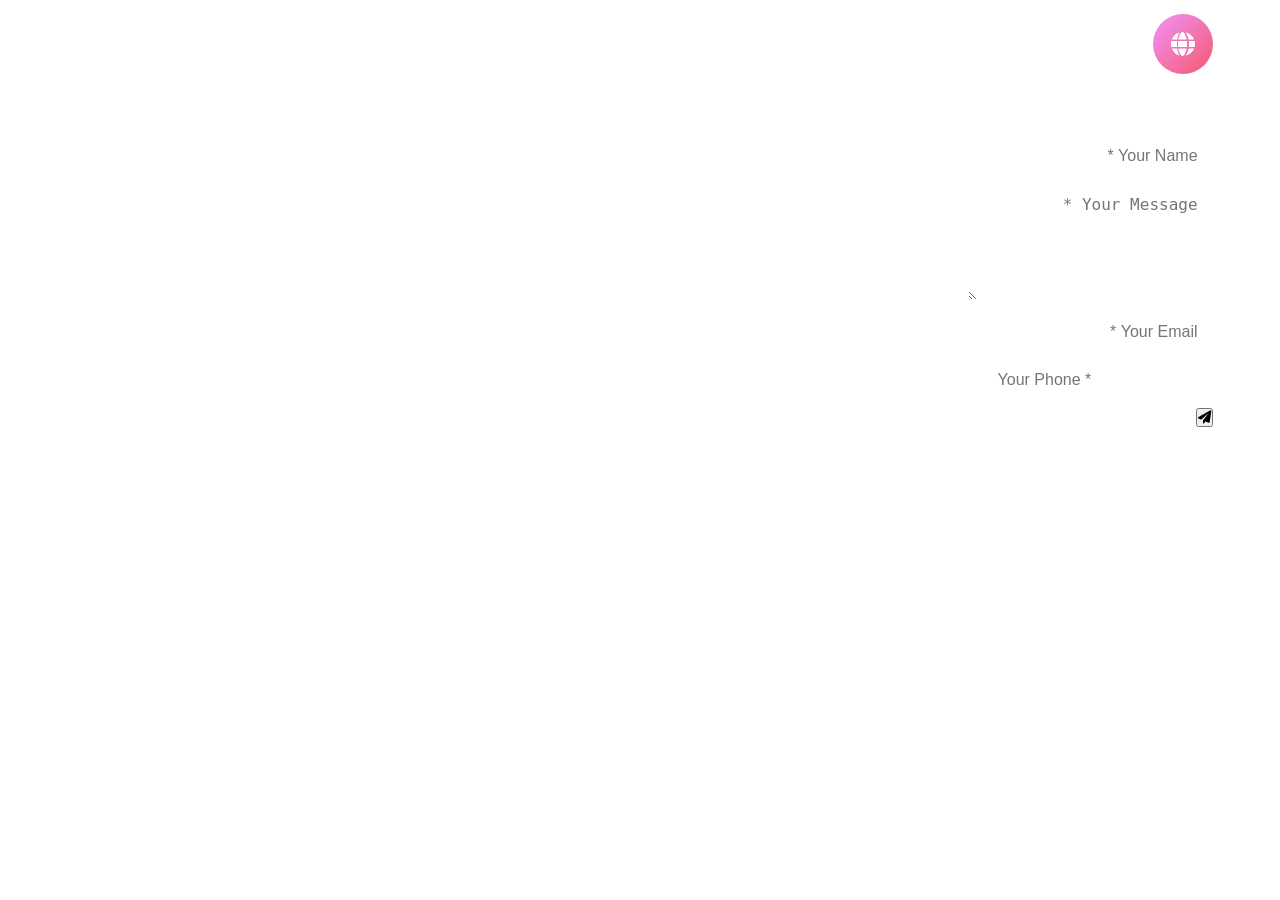
<file: contact.html>
<!DOCTYPE html>
<html lang="ar" dir="rtl">
<head>
    <meta charset="UTF-8">
    <meta name="viewport" content="width=device-width, initial-scale=1.0">
    <title>Contact Us</title>
    <link rel="stylesheet" href="style.css">
    <link href="https://cdnjs.cloudflare.com/ajax/libs/font-awesome/6.0.0/css/all.min.css" rel="stylesheet">
</head>
<body>
    <section class="contact-section">
        <div class="container">
            <div class="contact-wrapper">
                <!-- Contact Information -->
                <div class="contact-info">
                    <div class="info-item">
                        <div class="icon location">
                            <i class="fas fa-map-marker-alt"></i>
                        </div>
                        <div class="info-text">
                            <p>1537 Flint Street</p>
                            <p>Tumon, MP 96911</p>
                        </div>
                    </div>
                    
                    <div class="info-item">
                        <div class="icon phone">
                            <i class="fas fa-phone"></i>
                        </div>
                        <div class="info-text">
                            <p>670-898-2847</p>
                        </div>
                    </div>
                    
                    <div class="info-item">
                        <div class="icon email">
                            <i class="fas fa-envelope"></i>
                        </div>
                        <div class="info-text">
                            <p>info@domain.com</p>
                        </div>
                    </div>
                    
                    <div class="info-item">
                        <div class="icon website">
                            <i class="fas fa-globe"></i>
                        </div>
                        <div class="info-text">
                            <p>www.themewagon.com</p>
                        </div>
                    </div>
                </div>

                <!-- Contact Form -->
                <div class="contact-form-wrapper">
                    <h2 class="section-title">CONTACT US</h2>
                    <form class="contact-form" action="#" method="POST">
                        <div class="form-row">
                            <div class="form-group">
                                <input type="text" id="name" name="name" placeholder="Your Name *" required>
                            </div>
                            <div class="form-group message-group">
                                <textarea id="message" name="message" placeholder="Your Message *" rows="6" required></textarea>
                            </div>
                        </div>
                        
                        <div class="form-row">
                            <div class="form-group">
                                <input type="email" id="email" name="email" placeholder="Your Email *" required>
                            </div>
                        </div>
                        
                        <div class="form-row">
                            <div class="form-group">
                                <input type="tel" id="phone" name="phone" placeholder="Your Phone *" required>
                            </div>
                            <div class="form-group">
                                <button type="submit" class="submit-btn">
                                    <i class="fas fa-paper-plane"></i>
                                </button>
                            </div>
                        </div>
                    </form>
                </div>
            </div>
        </div>
        
        <!-- Background Map -->
        <div class="map-background"></div>
    </section>
</body>
</html>
</file>
<file: style.css>
/* CSS Custom Properties for Light and Dark Themes */
:root {
  /* Light theme colors */
  --bg-primary: #ffffff;
  --bg-secondary: #f5f7fa;
  --bg-gradient: linear-gradient(135deg, #f5f7fa 0%, #c3cfe2 100%);
  --text-primary: #333333;
  --text-secondary: #666666;
  --text-muted: #888888;
  --nav-bg: transparent;
  --nav-scrolled-bg: rgba(0, 0, 0, 0.95);
  --card-bg: #ffffff;
  --card-shadow: 0 10px 30px rgba(0, 0, 0, 0.1);
  --border-color: #f0f0f0;
  --input-bg: rgba(255, 255, 255, 0.9);
  --footer-bg: #ffffff;
  --footer-border: #eeeeee;
  --overlay-bg: rgba(0, 0, 0, 0.4);
  --contact-form-bg: rgba(0, 0, 0, 0.3);
  --menu-bg: rgba(255, 255, 255, 0.95);
  --menu-text: black;
}

/* Dark theme colors */
[data-theme="dark"] {
  --bg-primary: #1a1a1a;
  --bg-secondary: #2d2d30;
  --bg-gradient: linear-gradient(135deg, #2d2d30 0%, #1a1a1a 100%);
  --text-primary: #ffffff;
  --text-secondary: #b3b3b3;
  --text-muted: #888888;
  --nav-bg: transparent;
  --nav-scrolled-bg: rgba(26, 26, 26, 0.95);
  --card-bg: #2d2d30;
  --card-shadow: 0 10px 30px rgba(0, 0, 0, 0.3);
  --border-color: #404040;
  --input-bg: rgba(45, 45, 48, 0.9);
  --footer-bg: #1a1a1a;
  --footer-border: #404040;
  --overlay-bg: rgba(0, 0, 0, 0.6);
  --contact-form-bg: rgba(0, 0, 0, 0.5);
  --menu-bg: rgba(45, 45, 48, 0.95);
  --menu-text: white;
}

/* Theme Toggle Button Styles */
.theme-toggle {
  display: flex;
  align-items: center;
  margin-left: 20px;
}

.theme-btn {
  background: transparent;
  border: 2px solid white;
  border-radius: 50%;
  width: 40px;
  height: 40px;
  display: flex;
  align-items: center;
  justify-content: center;
  cursor: pointer;
  transition: all 0.3s ease;
  color: white;
}

.theme-btn:hover {
  background: rgba(255, 255, 255, 0.1);
  transform: scale(1.1);
}

.theme-btn i {
  font-size: 16px;
  transition: all 0.3s ease;
}

/* Reset and Base Styles */
* {
  padding: 0;
  margin: 0;
  box-sizing: border-box;
}

body {
  font-family: 'Segoe UI', Tahoma, Geneva, Verdana, sans-serif;
  line-height: 1.6;
  overflow-x: hidden;
  background-color: var(--bg-primary);
  color: var(--text-primary);
  transition: background-color 0.3s ease, color 0.3s ease;
}

/* Navigation Styles */
nav {
  background-color: var(--nav-bg);
  display: flex;
  justify-content: space-between;
  align-items: center;
  padding: 17px 20px 9px;
  z-index: 1000000;
  position: fixed;
  left: 0;
  right: 0;
  color: white;
  transition: background-color 0.3s ease, box-shadow 0.3s ease;
}

nav.scrolled {
  background-color: var(--nav-scrolled-bg);
  box-shadow: 0 2px 5px rgba(0, 0, 0, 0.3);
  color: white;
}

.logo {
  display: flex;
  align-items: center;
}

.logo a {
  text-decoration: none;
  color: white;
}

.logo img {
  max-width: 80px;
  height: auto;
}

.nav-links ul {
  display: flex;
  gap: 30px;
  list-style: none;
}

.nav-links ul li a {
  text-decoration: none;
  color: white;
  font-weight: 500;
  transition: color 0.3s ease;
}

.nav-links ul li a:hover {
  color: #b21aff;
}

.Pinfo {
  width: 40px;
  position: relative;
}

.Pinfo img {
  border-radius: 50%;
  width: 100%;
  cursor: pointer;
}

.Pinfo-absloute {
  position: absolute;
  right: 0px;
  top: 100%;
  z-index: 1000;
}

.menu {
  background-color: var(--menu-bg);
  padding: 12px;
  border-radius: 8px;
  min-width: 120px;
  box-shadow: var(--card-shadow);
}

.menu li {
  list-style: none;
  margin: 5px 0;
}

.menu li a {
  text-decoration: none;
  color: var(--menu-text);
  display: block;
  padding: 5px;
  transition: color 0.3s ease;
}

.menuOut {
  color: red !important;
}

/* Mobile Menu Toggle */
.mobile-menu-toggle {
  display: none;
  flex-direction: column;
  cursor: pointer;
  width: 30px;
  height: 25px;
  justify-content: space-between;
}

.mobile-menu-toggle span {
  width: 100%;
  height: 3px;
  background-color: white;
  transition: 0.3s;
}

/* Hero Section */
.slider-container {
  display: flex;
  overflow: hidden;
  width: 100%;
  height: 100vh;
  position: relative;
}

.slide {
  min-width: 100%;
  height: 100vh;
  transition: transform 1s ease-in-out;
  flex-shrink: 0;
  display: flex;
  justify-content: center;
  align-items: center;
  font-size: 40px;
  color: white;
  background-size: cover;
  background-position: center;
  text-align: center;
  position: relative;
}

.slide::before {
  content: '';
  position: absolute;
  top: 0;
  left: 0;
  right: 0;
  bottom: 0;
  background: var(--overlay-bg);
  z-index: 1;
}

.w-50 {
  width: 60%;
  max-width: 800px;
  padding: 0 20px;
  position: relative;
  z-index: 2;
}

.w-50 h4 {
  font-size: clamp(16px, 3vw, 24px);
  margin-bottom: 20px;
  font-weight: 300;
}

.w-50 h2 {
  font-size: clamp(48px, 8vw, 80px);
  margin-bottom: 20px;
  font-weight: 900;
  text-shadow: 2px 2px 4px rgba(0, 0, 0, 0.5);
}

.w-50 p {
  font-size: clamp(16px, 2.5vw, 20px);
  line-height: 1.6;
  font-weight: 300;
}

#slide1 { background-image: url(5.jpg); }
#slide2 { background-image: url(6.jpg); }
#slide3 { background-image: url(7.jpg); }

/* Content Box Section */
.box {
  display: flex;
  justify-content: center;
  align-items: center;
  padding: 60px 20px;
  max-width: 1200px;
  margin: 0 auto;
  gap: 40px;
  background-color: var(--bg-primary);
}

.img-box {
  flex: 1;
  text-align: center;
}

.img-box img {
  width: 100%;
  max-width: 400px;
  height: auto;
  border-radius: 10px;
}

.content-box {
  flex: 1;
  padding: 40px;
  box-shadow: var(--card-shadow);
  border-radius: 15px;
  background: var(--card-bg);
  transition: background-color 0.3s ease, box-shadow 0.3s ease;
}

.content-box h2 {
  font-size: clamp(24px, 4vw, 38px);
  margin-bottom: 30px;
  font-family: 'Franklin Gothic Medium', 'Arial Narrow', Arial, sans-serif;
  color: var(--text-primary);
}

.content-box p {
  color: var(--text-secondary);
  font-size: clamp(16px, 2vw, 19px);
  margin-bottom: 20px;
  line-height: 1.7;
}

/* Features Section */
#Features {
  padding: 80px 20px;
  background: var(--bg-gradient);
  transition: background 0.3s ease;
}

.container-features {
  max-width: 1200px;
  margin: 0 auto;
}

.content-features {
  text-align: center;
  margin-bottom: 60px;
}

.content-features h2 {
  font-weight: 900;
  font-size: clamp(28px, 5vw, 40px);
  font-family: 'Franklin Gothic Medium', 'Arial Narrow', Arial, sans-serif;
  line-height: 1.4;
  margin-bottom: 15px;
  color: var(--text-primary);
}

.content-features p {
  color: var(--text-secondary);
  font-size: 18px;
}

.box-Features {
  display: grid;
  grid-template-columns: repeat(auto-fit, minmax(300px, 1fr));
  gap: 30px;
  padding-top: 40px;
}

.info-features {
  background: var(--card-bg);
  padding: 30px 25px;
  border-radius: 15px;
  box-shadow: var(--card-shadow);
  transition: all 300ms ease-in-out;
  border: 1px solid var(--border-color);
}

.info-features:hover {
  background: linear-gradient(135deg, #b21aff 0%, #732bde 100%);
  color: white;
  transform: translateY(-5px);
  box-shadow: 0 15px 30px rgba(178, 26, 255, 0.3);
}

.flex-info {
  display: flex;
  align-items: center;
  gap: 15px;
  margin-bottom: 20px;
}

.flex-info i {
  font-size: 24px;
  color: #b21aff;
  transition: color 0.3s ease;
}

.info-features:hover .flex-info i {
  color: white;
}

.flex-info h3 {
  font-size: 20px;
  font-weight: 600;
  color: var(--text-primary);
  transition: color 0.3s ease;
}

.info-features:hover .flex-info h3 {
  color: white;
}

.info-p-features p {
  line-height: 1.6;
  font-size: 15px;
  color: var(--text-secondary);
  transition: color 0.3s ease;
}

.info-features:hover .info-p-features p {
  color: white;
}

/* Project Section */
#Project {
  padding: 80px 20px;
  background: var(--bg-primary);
}

.container-project {
  max-width: 1200px;
  margin: 0 auto;
}

.content-project {
  text-align: center;
  margin-bottom: 60px;
}

.content-project h2 {
  font-weight: 900;
  font-size: clamp(28px, 5vw, 40px);
  font-family: 'Franklin Gothic Medium', 'Arial Narrow', Arial, sans-serif;
  line-height: 1.4;
  margin-bottom: 15px;
  color: var(--text-primary);
}

.content-project p {
  color: var(--text-secondary);
  font-size: 18px;
}

/* Carousel Styles */
.carousel-container {
  max-width: 800px;
  margin: 40px auto;
  overflow: hidden;
  position: relative;
  border-radius: 15px;
  box-shadow: var(--card-shadow);
}

.slides {
  display: flex;
  transition: transform 1s ease-in-out;
  width: 100%;
}

.slide5 {
  min-width: 100%;
  background: var(--card-bg);
  padding: 40px 30px;
  text-align: center;
  transition: background-color 0.3s ease;
}

.slide5 img {
  width: 100%;
  max-width: 300px;
  height: 200px;
  object-fit: cover;
  border-radius: 10px;
  margin-bottom: 20px;
}

.slide5 h2 {
  font-size: clamp(20px, 3vw, 28px);
  margin-bottom: 20px;
  color: var(--text-primary);
}

.slide5 p {
  font-size: clamp(14px, 2vw, 16px);
  color: var(--text-secondary);
  line-height: 1.6;
  max-width: 600px;
  margin: 0 auto;
}

.dots {
  display: flex;
  justify-content: center;
  margin-top: 30px;
  gap: 10px;
}

.dot2 {
  height: 12px;
  width: 12px;
  background-color: var(--text-muted);
  border-radius: 50%;
  cursor: pointer;
  transition: background-color 0.3s ease;
}

.dot2.active,
.dot2:hover {
  background-color: #a046ff;
}

/* Statistics Section */
#Questions {
  padding: 80px 20px;
  background: linear-gradient(135deg, #667eea 0%, #764ba2 100%);
  color: white;
}

.QuestionsNum {
  display: flex;
  align-items: center;
  gap: 40px;
  margin: 40px 0;
  max-width: 1000px;
  margin-left: auto;
  margin-right: auto;
  padding: 0 20px;
}

.counter-q {
  flex: 0 0 auto;
  text-align: center;
  min-width: 150px;
}

.counter-q h4 {
  background: linear-gradient(45deg, #ff6b35, #f7931e);
  background-clip: text;
  -webkit-background-clip: text;
  -webkit-text-fill-color: transparent;
  font-size: clamp(32px, 5vw, 48px);
  font-weight: 900;
  margin-bottom: 10px;
}

.counter-q p {
  font-size: 14px;
  opacity: 0.8;
}

.content-q {
  flex: 1;
}

.content-q h4 {
  font-size: clamp(18px, 3vw, 24px);
  margin-bottom: 15px;
  font-weight: 600;
  line-height: 1.3;
}

.content-q p {
  font-size: clamp(14px, 2vw, 16px);
  line-height: 1.6;
  opacity: 0.9;
}

/* Video Section */
#Video {
  padding: 80px 20px;
  background: var(--bg-primary);
}

.bg-video {
  background-image: url(3.jpg);
  height: 50vh;
  min-height: 300px;
  background-repeat: no-repeat;
  background-size: cover;
  background-position: center;
  position: relative;
  border-radius: 15px;
  overflow: hidden;
  margin: 0 auto;
  max-width: 1200px;
}

.overlay-video {
  position: absolute;
  background: linear-gradient(135deg, rgba(179, 26, 255, 0.6) 0%, rgba(115, 43, 222, 0.6) 100%);
  height: 100%;
  width: 100%;
  display: flex;
  align-items: center;
  justify-content: center;
}

.icon-video {
  text-align: center;
  cursor: pointer;
}

.icon-video i {
  font-size: 60px;
  color: white;
  padding: 30px;
  border: 3px solid white;
  border-radius: 50%;
  transition: all 0.3s ease;
}

.icon-video i:hover {
  transform: scale(1.1);
  background: rgba(255, 255, 255, 0.2);
}

.text-over {
  position: absolute;
  right: 40px;
  bottom: 40px;
  color: white;
  text-align: right;
}

.text-over h2 {
  font-size: clamp(24px, 4vw, 36px);
  margin-bottom: 10px;
}

.text-over p {
  font-size: clamp(14px, 2vw, 18px);
}

/* Video Popup */
.video-content {
  display: flex;
  justify-content: center;
  align-items: center;
  background-color: rgba(0, 0, 0, 0.9);
  z-index: 10000;
  position: fixed;
  left: 0;
  right: 0;
  top: 0;
  bottom: 0;
  padding: 20px;
}

.video-content video {
  max-width: 90%;
  max-height: 90%;
  border-radius: 10px;
}

.video-content i {
  position: absolute;
  top: 30px;
  right: 30px;
  font-size: 30px;
  color: white;
  cursor: pointer;
  z-index: 10001;
}

/* Contact Section */
#Contact {
  padding: 80px 0;
  background: var(--bg-secondary);
  transition: background-color 0.3s ease;
}

.container-contact {
  display: flex;
  max-width: 1400px;
  margin: 0 auto;
  overflow: hidden;
}

.icons-cotact {
  background-image: url(Map.jpg);
  background-size: cover;
  background-position: center;
  padding: 60px 40px;
  flex: 1;
  position: relative;
}

.icons-cotact::before {
  content: '';
  position: absolute;
  top: 0;
  left: 0;
  right: 0;
  bottom: 0;
  background: rgba(0, 0, 0, 0.6);
  z-index: 1;
}

.icons-cotact > * {
  position: relative;
  z-index: 2;
}

.info-item {
  display: flex;
  align-items: center;
  gap: 20px;
  padding: 20px 0;
}

.icon {
  width: 60px;
  height: 60px;
  border-radius: 50%;
  display: flex;
  align-items: center;
  justify-content: center;
  font-size: 24px;
  color: white;
  flex-shrink: 0;
}

.icon.location {
  background: linear-gradient(135deg, #ff6b35, #f7931e);
}

.icon.phone {
  background: linear-gradient(135deg, #36d1dc, #5b86e5);
}

.icon.email {
  background: linear-gradient(135deg, #667eea, #764ba2);
}

.icon.website {
  background: linear-gradient(135deg, #f093fb, #f5576c);
}

.info-text p {
  color: white;
  font-size: 18px;
  margin: 2px 0;
  font-weight: 300;
}

.contactUs {
  background-image: url(map-image.png);
  background-color: var(--bg-secondary);
  background-size: cover;
  background-repeat: no-repeat;
  flex: 1;
  padding: 60px 40px;
  position: relative;
  transition: background-color 0.3s ease;
}

.contactUs::before {
  content: '';
  position: absolute;
  top: 0;
  left: 0;
  right: 0;
  bottom: 0;
  background: rgba(0, 0, 0, 0.7);
  z-index: 1;
}

.container-contactUs {
  position: relative;
  z-index: 2;
  color: white;
}

.contact-section {
  position: relative;
  width: 100%;
  max-width: 400px;
  height: 120px;
  color: white;
  display: flex;
  align-items: center;
  justify-content: center;
  margin-bottom: 40px;
}

.contact-text {
  font-size: clamp(24px, 5vw, 40px);
  font-weight: bold;
  letter-spacing: 2px;
}

.corner {
  position: absolute;
  width: 15px;
  height: 15px;
  border: 2px solid white;
}

.top-left {
  top: 20px;
  left: 20px;
  border-right: none;
  border-bottom: none;
}

.top-right {
  top: 20px;
  right: 20px;
  border-left: none;
  border-bottom: none;
}

.bottom-left {
  bottom: 20px;
  left: 20px;
  border-right: none;
  border-top: none;
}

.bottom-right {
  bottom: 20px;
  right: 20px;
  border-left: none;
  border-top: none;
}

.contact-form form {
  display: flex;
  gap: 30px;
  background-color: var(--contact-form-bg);
  padding: 30px;
  border-radius: 15px;
}

.left-side,
.right-side {
  display: flex;
  flex-direction: column;
  gap: 20px;
  flex: 1;
}

.contact-form input,
.contact-form textarea {
  padding: 15px;
  font-size: 16px;
  border: none;
  border-radius: 8px;
  background: var(--input-bg);
  transition: all 0.3s ease;
  color: var(--text-primary);
}

.contact-form input:focus,
.contact-form textarea:focus {
  outline: none;
  background: var(--card-bg);
  box-shadow: 0 0 10px rgba(178, 26, 255, 0.3);
}

.contact-form textarea {
  height: 120px;
  resize: vertical;
}

.send-btn {
  width: 60px;
  height: 60px;
  border: 2px solid #00e0ff;
  background-color: transparent;
  border-radius: 8px;
  cursor: pointer;
  display: flex;
  justify-content: center;
  align-items: center;
  transition: all 0.3s ease;
  color: #00e0ff;
  font-size: 20px;
  align-self: flex-end;
}

.send-btn:hover {
  background-color: #00e0ff;
  color: white;
  transform: translateY(-2px);
}

/* Footer */
.footer {
  padding: 60px 40px 30px;
  background-color: var(--footer-bg);
  color: var(--text-primary);
  transition: background-color 0.3s ease, color 0.3s ease;
}

.footer-top {
  display: grid;
  grid-template-columns: repeat(auto-fit, minmax(250px, 1fr));
  gap: 40px;
  max-width: 1200px;
  margin: 0 auto;
}

.footer-col h2 {
  font-size: 24px;
  margin-bottom: 15px;
  color: var(--text-primary);
}

.footer-col p {
  font-size: 14px;
  color: var(--text-secondary);
  margin-bottom: 20px;
  line-height: 1.6;
}

.social-icons a {
  margin-right: 15px;
  color: var(--text-primary);
  font-size: 20px;
  transition: color 0.3s ease;
}

.social-icons a:hover {
  color: #b21aff;
}

.footer-col h4 {
  margin-bottom: 15px;
  font-weight: bold;
  color: var(--text-primary);
}

.footer-col ul {
  list-style: none;
}

.footer-col ul li {
  margin-bottom: 10px;
}

.footer-col ul li a {
  color: var(--text-secondary);
  text-decoration: none;
  font-size: 14px;
  transition: color 0.3s ease;
}

.footer-col ul li a:hover {
  color: #b21aff;
}

hr {
  margin: 40px 0 30px;
  border: none;
  border-top: 1px solid var(--footer-border);
}

.footer-bottom {
  display: flex;
  justify-content: space-between;
  align-items: center;
  flex-wrap: wrap;
  font-size: 14px;
  color: var(--text-muted);
  max-width: 1200px;
  margin: 0 auto;
}

.footer-links {
  display: flex;
  gap: 20px;
}

.footer-links a {
  text-decoration: none;
  color: var(--text-muted);
  transition: color 0.3s ease;
}

.footer-links a:hover {
  color: #b21aff;
}

/* Utility Classes */
.d-none {
  display: none !important;
}

/* Responsive Design */
@media (max-width: 1024px) {
  .box {
    flex-direction: column;
    text-align: center;
  }
  
  .img-box {
    order: -1;
  }
  
  .content-box {
    margin-top: 30px;
  }
  
  .QuestionsNum {
    flex-direction: column;
    text-align: center;
    gap: 20px;
  }
  
  .counter-q {
    min-width: auto;
  }
  
  .content-q h4 {
    padding-left: 0 !important;
  }
  
  .content-q p {
    padding-left: 0 !important;
  }
  
  .container-contact {
    flex-direction: column;
  }
  
  .contact-form form {
    flex-direction: column;
  }
  
  .send-btn {
    align-self: center;
  }

  .theme-toggle {
    margin-left: 10px;
  }
}

@media (max-width: 768px) {
  /* Navigation */
  .nav-links {
    position: fixed;
    top: 0;
    left: -100%;
    width: 100%;
    height: 100vh;
    background: rgba(0, 0, 0, 0.95);
    display: flex;
    align-items: center;
    justify-content: center;
    transition: left 0.3s ease;
    z-index: 999;
  }
  
  .nav-links.active {
    left: 0;
  }
  
  .nav-links ul {
    flex-direction: column;
    gap: 40px;
    text-align: center;
  }
  
  .nav-links ul li a {
    font-size: 24px;
  }
  
  .mobile-menu-toggle {
    display: flex;
  }
  
  .mobile-menu-toggle.active span:nth-child(1) {
    transform: rotate(45deg) translate(6px, 6px);
  }
  
  .mobile-menu-toggle.active span:nth-child(2) {
    opacity: 0;
  }
  
  .mobile-menu-toggle.active span:nth-child(3) {
    transform: rotate(-45deg) translate(6px, -6px);
  }
  
  nav {
    padding: 15px 20px;
  }
  
  .logo img {
    max-width: 60px;
  }
  
  /* Hero Section */
  .w-50 {
    width: 90%;
  }
  
  /* Features */
  .box-Features {
    grid-template-columns: 1fr;
    gap: 20px;
  }
  
  .info-features {
    padding: 25px 20px;
  }
  
  /* Project Section */
  .carousel-container {
    margin: 20px auto;
  }
  
  .slide5 {
    padding: 30px 20px;
  }
  
  /* Video Section */
  .text-over {
    right: 20px;
    bottom: 20px;
  }
  
  /* Contact */
  .icons-cotact {
    padding: 40px 20px;
  }
  
  .contactUs {
    padding: 40px 20px;
  }
  
  .contact-form form {
    padding: 20px;
  }
  
  /* Footer */
  .footer {
    padding: 40px 20px 20px;
  }
  
  .footer-bottom {
    flex-direction: column;
    gap: 15px;
    text-align: center;
  }
  
  .footer-links {
    justify-content: center;
  }

  .theme-btn {
    width: 35px;
    height: 35px;
  }

  .theme-btn i {
    font-size: 14px;
  }
}

@media (max-width: 480px) {
  /* Further mobile optimizations */
  .slide5 img {
    max-width: 250px;
    height: 150px;
  }
  
  .contact-form input,
  .contact-form textarea {
    font-size: 14px;
  }
  
  .info-item {
    gap: 15px;
    padding: 15px 0;
  }
  
  .icon {
    width: 50px;
    height: 50px;
    font-size: 20px;
  }
  
  .info-text p {
    font-size: 16px;
  }
  
  .contact-text {
    font-size: 28px;
    letter-spacing: 1px;
  }
}

/* Additional animations and effects */
@keyframes fadeInUp {
  from {
    opacity: 0;
    transform: translateY(30px);
  }
  to {
    opacity: 1;
    transform: translateY(0);
  }
}

.info-features,
.slide5,
.QuestionsNum {
  animation: fadeInUp 0.6s ease-out;
}

/* Smooth scrolling */
html {
  scroll-behavior: smooth;
}

/* Loading states */
img {
  transition: opacity 0.3s ease;
}

img:not([src]) {
  opacity: 0;
}

/* Print styles */
@media print {
  nav,
  .mobile-menu-toggle,
  .video-content,
  .send-btn,
  .theme-toggle {
    display: none !important;
  }
  
  body {
    font-size: 12pt;
    line-height: 1.4;
  }
  
  .slide,
  .bg-video {
    break-inside: avoid;
  }
}

@media all and (min-width:200px) and (max-width:500px){
  .w-50 {
    position: relative;
    right: 180px;
    width: 50%;
  }
}
</file>
